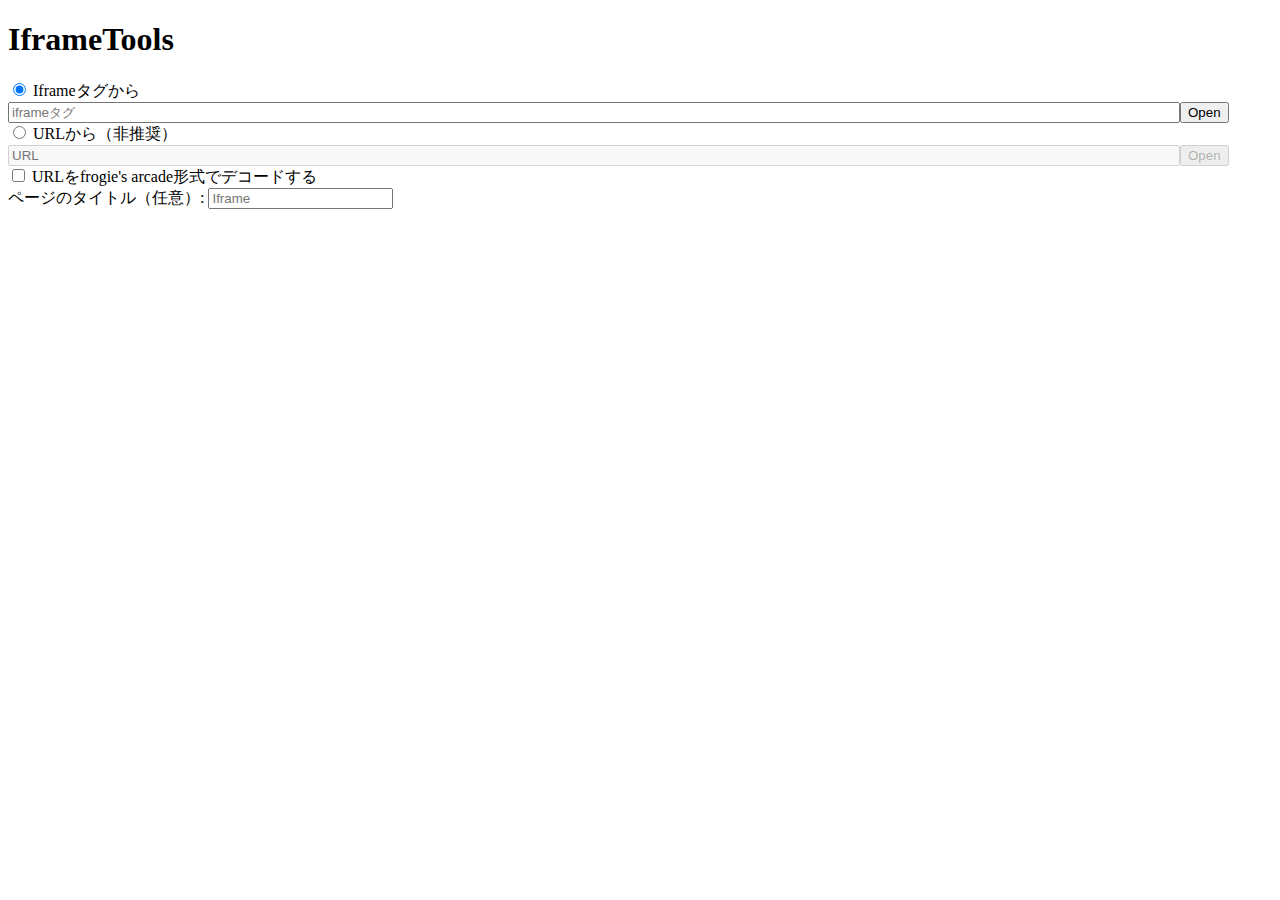
<file: index.html>
<!DOCTYPE html>
<html lang="ja">
<head>
    <meta charset="UTF-8">
    <meta name="viewport" content="width=device-width, initial-scale=1.0">
    <title>IframeTools</title>
    <link rel="stylesheet" href="style.css">
    <script src="script.js" defer></script>
</head>
<body>
    <h1>IframeTools</h1>
    <input type="radio" id="frmIframeTag" checked>
    <label for="frmIframeTag">Iframeタグから</label>
    <input type="text" placeholder="iframeタグ" id="iframeInput" class="Input"><input type="button" value="Open" id="OpenBtnIframe"><br>
    
    <input type="radio" id="frmURL">
    <label for="frmURL">URLから（非推奨）</label>
    <input type="text" placeholder="URL" id="URLInput" class="Input" disabled><input type="button" value="Open" id="OpenBtnURL" disabled><br>
    
    <input type="checkbox" id="DoURLEncode">
    <label for="DoURLEncode">URLをfrogie's arcade形式でデコードする</label><br>
    <label for="title">ページのタイトル（任意）: </label>

    <input type="text" placeholder="Iframe" id="title">
    <div id="result">
    </div>
</body>
</html>
</file>
<file: style.css>
.Input{
    width: calc(100% - 100px);
}
</file>
